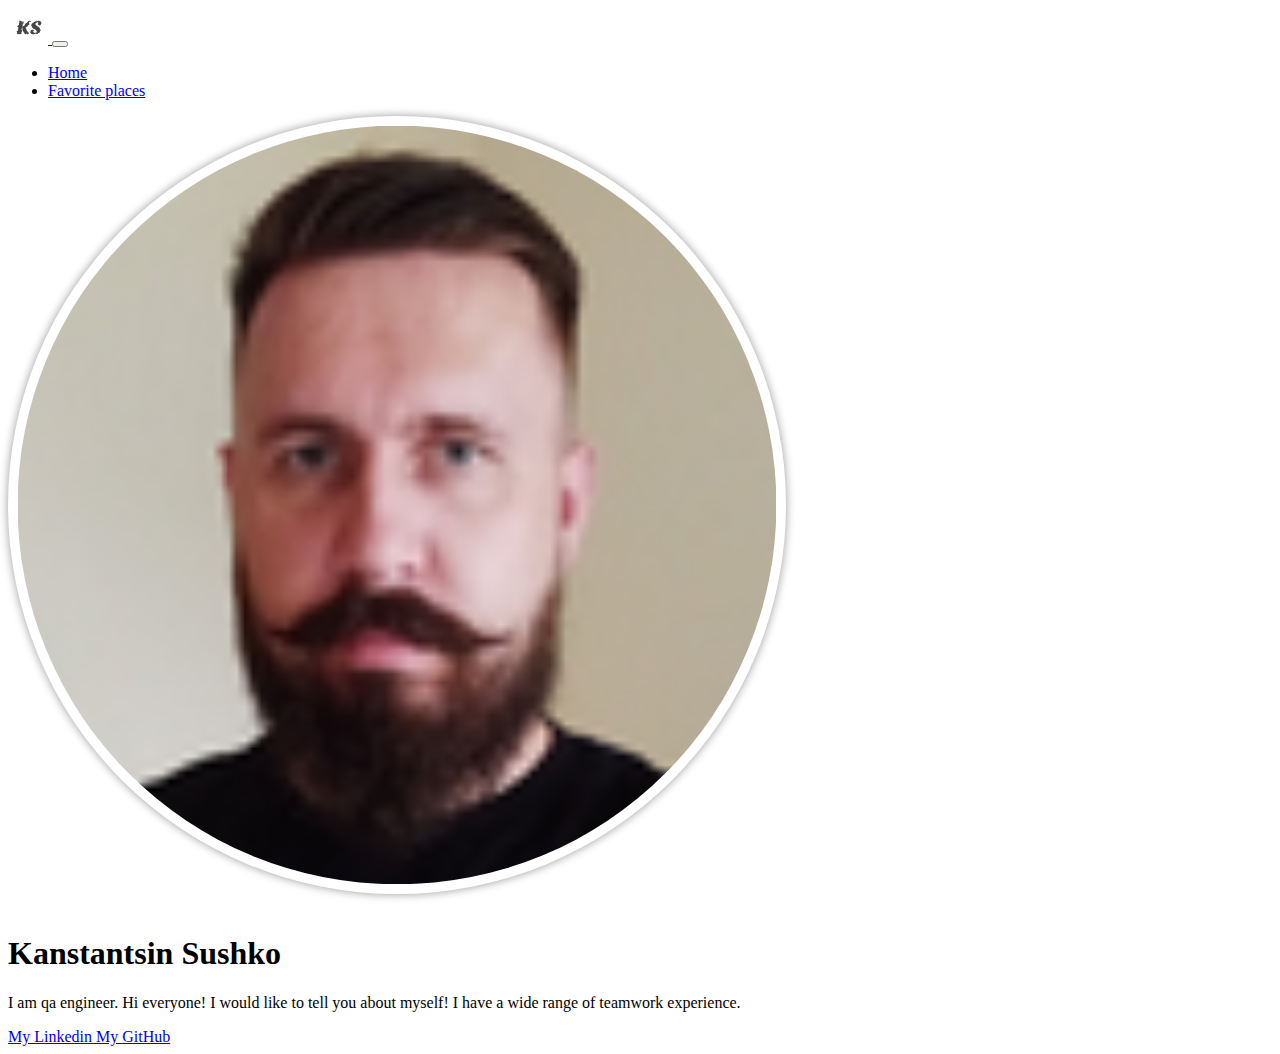
<file: index.html>
<!DOCTYPE html>
<html lang="en">
  <head>
    <meta charset="UTF-8" />
    <meta name="viewport" content="width=device-width, initial-scale=1.0" />
    <title>Kanstantsin Sushko</title>
    <link
      href="https://cdn.jsdelivr.net/npm/bootstrap@5.1.3/dist/css/bootstrap.min.css"
      rel="stylesheet"
      integrity="sha384-1BmE4kWBq78iYhFldvKuhfTAU6auU8tT94WrHftjDbrCEXSU1oBoqyl2QvZ6jIW3"
      crossorigin="anonymous"
    />
    <script
      src="https://cdn.jsdelivr.net/npm/bootstrap@5.1.3/dist/js/bootstrap.bundle.min.js"
      integrity="sha384-ka7Sk0Gln4gmtz2MlQnikT1wXgYsOg+OMhuP+IlRH9sENBO0LRn5q+8nbTov4+1p"
      crossorigin="anonymous"
    ></script>
    <link rel="apple-touch-icon" sizes="180x180" href="/apple-touch-icon.png" />
    <link rel="icon" type="image/png" sizes="32x32" href="/favicon-32x32.png" />
    <link rel="icon" type="image/png" sizes="16x16" href="/favicon-16x16.png" />
    <link rel="manifest" href="/site.webmanifest" />
    <style>
      .rounded-img {
        width: 60%;
        border-radius: 50%;
        box-shadow: 0 0 10px rgba(0, 0, 0, 0.4);
        padding: 0.6em;
        margin-bottom: 1em;
      }
    </style>
  </head>
  <body>
    <nav class="navbar navbar-expand-lg navbar-dark bg-dark">
      <div class="container">
        <a class="navbar-bra nd p-0" href="#">
          <img src="KS.png" alt="logo" width="40" />
        </a>
        <button
          class="navbar-toggler"
          type="button"
          data-bs-toggle="collapse"
          data-bs-target="#navbarNav"
          aria-controls="navbarNav"
          aria-expanded="false"
          aria-label="Toggle navigation"
        >
          <span class="navbar-toggler-icon"></span>
        </button>
        <div class="collapse navbar-collapse" id="navbarNav">
          <ul class="navbar-nav">
            <li class="nav-item">
              <a class="nav-link active" aria-current="page" href="/">Home</a>
            </li>
            <li class="nav-item">
              <a class="nav-link" href="places.html">Favorite places</a>
            </li>
          </ul>
        </div>
      </div>
    </nav>

    <div class="container text-center my-5">
      <div class="row">
        <div class="col-lg-4 col-md-8 mx-auto">
          <img class="rounded-img" src="download.png" alt="Kanstantsin" />
          <h1 class="fw-light">Kanstantsin Sushko</h1>
          <p class="lead text-muted">
            I am qa engineer. Hi everyone! I would like to tell you about
            myself! I have a wide range of teamwork experience.
          </p>
          <a
            href="https://www.linkedin.com/mynetwork/"
            target="_blank"
            class="btn btn-primary"
          >
            My Linkedin
          </a>
          <a
            href="https://github.com/KanstantsinQ"
            target="_blank"
            class="btn btn-secondary"
          >
            My GitHub
          </a>
        </div>
      </div>
    </div>
  </body>
</html>
</file>
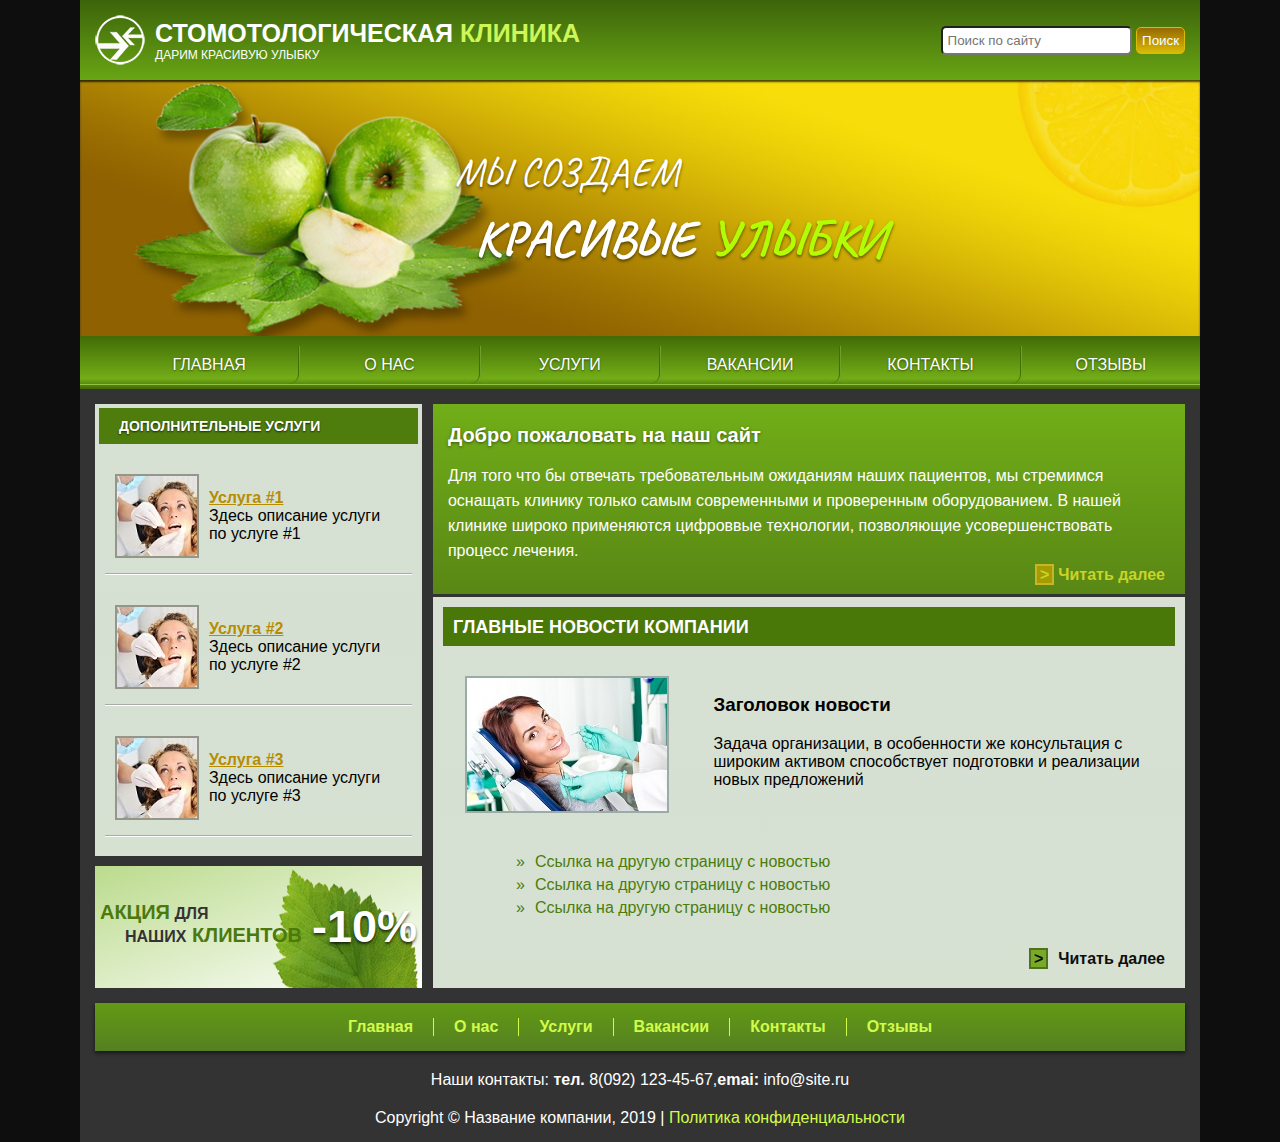
<file: new_project/new_1.html>
<!DOCTYPE html>
<html>
  <head>
    <meta http-equiv="content-type" content="text/html; charset=utf-8" />
    <meta name="keywords" content="моя страница html-страница, web-документ" />
    <meta name="description" content="Моя первая html-страница" />
    <link
      href="https://fonts.googleapis.com/css2?family=Caveat:wght@400;500;600;700&display=swap"
      rel="stylesheet"
    />
    <link rel="shortcut icon" type="image/png" href="favicon-32x32.png" />
    <link rel="stylesheet" type="text/css" href="new_1.css" />
  </head>
  <body>
    <div class="container">
      <header>
        <div class="top">
          <div class="logo">
            <img src="images/logo.png" alt="logo" />
            <div>
              <p>
                <span>Стомотологическая</span>
                <span>Клиника</span>
              </p>
              <p>Дарим красивую улыбку</p>
            </div>
          </div>
          <form action="" method="post">
            <input type="text" placeholder="Поиск по сайту" />
            <button type="submit">Поиск</button>
          </form>
        </div>
        <div class="banner">
          <div>
            <p>Мы создаем</p>
            <p>Красивые <span>улыбки</span></p>
          </div>
        </div>
        <nav>
          <ul>
            <li><a href="#">Главная</a></li>
            <li><a href="#">О нас</a></li>
            <li><a href="#">Услуги</a></li>
            <li><a href="#">Вакансии</a></li>
            <li><a href="#">Контакты</a></li>
            <li><a href="#">Отзывы</a></li>
          </ul>
        </nav>
      </header>
      <div class="bottom_side">
        <div class="content">
          <div class="content_left">
            <section>
              <h3>Дополнительные услуги</h3>
              <article>
                <img src="images/services.jpg" alt="servis" />
                <div>
                  <p><a href="#">Услуга #1</a></p>
                  <p>Здесь описание услуги по услуге #1</p>
                </div>
              </article>
              <article>
                <img src="images/services.jpg" alt="servis" />
                <div>
                  <p><a href="#">Услуга #2</a></p>
                  <p>Здесь описание услуги по услуге #2</p>
                </div>
              </article>
              <article>
                <img src="images/services.jpg" alt="servis" />
                <div>
                  <p><a href="#">Услуга #3</a></p>
                  <p>Здесь описание услуги по услуге #3</p>
                </div>
              </article>
            </section>
            <div class="bottom">
              <div class="left">
                <p><span>Акция</span> для</p>
                <p>Наших<span> клиентов</span></p>
              </div>
              <div class="right">
                <p>-10%</p>
              </div>
            </div>
          </div>
          <div class="content_right">
            <div class="top">
              <h2>Добро пожаловать на наш сайт</h2>
              <p>
                Для того что бы отвечать требовательным ожиданиям наших
                пациентов, мы стремимся оснащать клинику только самым
                современными и проверенным оборудованием. В нашей клинике широко
                применяются цифроввые технологии, позволяющие усовершенствовать
                процесс лечения.
              </p>
              <a href="#">Читать далее</a>
            </div>
            <div class="bottom">
              <h2>Главные новости компании</h2>
              <div class="news">
                <img src="images/news.jpg" alt="news" />
                <div class="descripcion">
                  <h3>Заголовок новости</h3>
                  <p>
                    Задача организации, в особенности же консультация с широким
                    активом способствует подготовки и реализации новых
                    предложений
                  </p>
                </div>
              </div>
              <div class="news_links">
                <a href="#">Ссылка на другую страницу с новостью</a>
                <a href="#">Ссылка на другую страницу с новостью</a>
                <a href="#">Ссылка на другую страницу с новостью</a>
              </div>
              <a href="#">Читать далее</a>
            </div>
          </div>
        </div>
        <footer>
          <nav>
            <ul>
              <li><a href="#">Главная</a></li>
              <li><a href="#">О нас</a></li>
              <li><a href="#">Услуги</a></li>
              <li><a href="#">Вакансии</a></li>
              <li><a href="#">Контакты</a></li>
              <li><a href="#">Отзывы</a></li>
            </ul>
            <p>
              Наши контакты: <b>тел.</b> 8(092) 123-45-67,<b>emai:</b>
              info@site.ru
            </p>
            <p>
              Copyright &copy; Название компании, 2019 |
              <a href="#">Политика конфиденциальности</a>
            </p>
          </nav>
        </footer>
      </div>
    </div>
  </body>
</html>
</file>
<file: new_project/new_1.css>
body {
  padding: 0;
  margin: 0;
  font-family: arial;
}

.container {
  background: #0e0e0e;
  padding: 0 80px;
}

header .top {
  display: flex;
  background: linear-gradient(#3c640b, #69a514);
  justify-content: space-between;
  align-items: center;
  padding: 15px;
}

.logo {
  display: flex;
  align-items: center;
}

.logo img {
  margin-right: 10px;
}

.logo p {
  margin: 0;
}

.logo p span {
  font-weight: bold;
}
.logo p:first-child {
  color: white;
  font-size: 25px;
  text-transform: uppercase;
}

.logo p span:last-child {
  color: #cdf658;
}

.logo p:last-child {
  text-transform: uppercase;
  color: white;
  font-size: 12px;
}

header .top form input {
  padding: 5px;
  border: 1 px solid #dcdcdc;
  border-radius: 5px;
  outline: none;
}

header .top form button {
  background: linear-gradient(#966903, #dbbb04);
  color: white;
  border: 1px solid #dbbb04;
  border-radius: 5px;
  padding: 5px;
}

.banner {
  box-shadow: inset 0 2px 2px rgba(0, 0, 0, 0.7);
  background: url(images/banner.jpg) no-repeat center center/cover;
  height: 20vw;
  display: flex;
  justify-content: center;
  align-items: center;
}

.banner div {
  margin-left: 60px;
  font-family: "Caveat", cursive;
}

.banner div p {
  margin: 10px 0;
  color: white;
  text-transform: uppercase;
  text-shadow: 0 2px 3px rgba(0, 0, 0, 0.5);
}

.banner div p:first-child {
  font-size: 40px;
}

.banner div p:last-child {
  font-weight: bold;
  font-size: 50px;
  text-indent: 20px;
}

.banner div p:last-child span {
  color: #b2fd04;
}

header nav {
  background: linear-gradient(#416b06, #73ad18 80%, #416b06);
  padding: 10px 0 4px;
}

header nav ul {
  display: flex;
  justify-content: center;
  border-bottom: 1px solid #92c141;
  margin: 0;
}

header nav ul li {
  list-style-type: none;
  border-right: 1px solid #3f7003;
  border-left: 1px solid #6ea12b;
  padding: 10px 0;
  flex-basis: 100%;
  text-align: center;
  border-radius: 0 0 10px 10px;
}

header nav ul li:first-child {
  border-left: none;
}

header nav ul li:last-child {
  border-right: none;
}

header nav ul li a {
  color: white;
  text-decoration: none;
  text-transform: uppercase;
  text-shadow: 0 1px 2px rgba(0, 0, 0, 0.5);
}

.bottom_side {
  background: #333333;
  padding: 15px;
}
.content {
  display: flex;
  justify-content: space-between;
}

.content_left {
  flex-basis: 30%;
}

.content_left section {
  background: linear-gradient(#d7e0d3, #d6e1d2);
  padding: 4px;
}

.content_left section h3 {
  text-transform: uppercase;
  color: white;
  background: #4e7d0e;
  font-size: 14px;
  text-shadow: 0 1px 2px rgba(0, 0, 0, 0.7);
  padding: 10px 20px;
  margin: 0;
}

.content_left article {
  display: flex;
  align-items: center;
  width: 90%;
  margin: 15px auto;
  padding: 15px 10px;
  border-bottom: 2px groove white;
}

.content_left article img {
  border: 2px solid #949788;
  margin-right: 10px;
}

.content_left article p {
  margin: 0;
}

.content_left article p a {
  color: #b68d02;
  font-weight: bold;
}

.content_left .bottom {
  background: url(images/mini-banner.png) no-repeat right 5%,
    linear-gradient(to bottom right, #bbdb8d, #fff);

  padding: 35px 0;
  margin-top: 10px;
  display: flex;
  justify-content: space-around;
}

.content_left .bottom .left p {
  text-transform: uppercase;
  color: #333333;
  font-weight: bold;
  margin: 0;
}

.content_left .bottom .left p:last-of-type {
  margin-left: 25px;
}

.content_left .bottom .left span {
  font-size: 20px;
  color: #4c790d;
}

.content_left .bottom .right p {
  color: white;
  font-size: 45px;
  margin: 0;
  font-weight: bold;
  text-shadow: 0 2px 3px rgba(0, 0, 0, 0.7);
}

.content_right {
  display: flex;
  flex-direction: column;
  flex-basis: 69%;
  justify-content: space-between;
}

.content_right .top {
  background: linear-gradient(#71ae18, #598715);
  flex-basis: 31%;
  padding: 15px;
  box-sizing: border-box;
  position: relative;
}
.content_right .top h2 {
  color: #fff;
  font-size: 20px;
  margin: 5px 0;
  text-shadow: 0 1px 3px rgba(0, 0, 0, 0.5);
}

.content_right .top p {
  color: white;
  line-height: 25px;
}

.content_right .top a {
  color: #c8d427;
  font-weight: bold;
  text-decoration: none;
  position: absolute;
  bottom: 10px;
  right: 20px;
}

.content_right .top a::before {
  content: "\003E";
  margin-right: 4px;
  border: 2px solid #c8b427;
  padding: 0 3px;
  background: #a49c00;
}
.content_right .bottom {
  flex-basis: 67%;
  background: linear-gradient(#d7e0d3, #d6e1d2);
  padding: 10px;
  box-sizing: border-box;
  position: relative;
}

.content_right .bottom h2 {
  color: #fff;
  text-transform: uppercase;
  font-size: 18px;
  background: #4a7808;
  margin: 0;
  padding: 10px 10px 8px;
}

.content_right .bottom .news {
  display: flex;
  justify-content: space-around;
  margin-top: 30px;
}

.content_right .bottom .news img {
  border: 2px solid #9baba8;
}

.content_right .bottom .news .descripcion {
  flex-basis: 60%;
}

.content_right .bottom .news_links a {
  display: block;
  text-decoration: none;
  margin: 5px 0;
  color: #4b7c0c;
}

.content_right .bottom .news_links {
  width: 80%;
  margin: 40px auto 0;
}

.content_right .bottom .news_links a:hover {
  text-decoration: underline;
}

.content_right .bottom .news_links a::before {
  content: "\00BB";
  margin-right: 10px;
}

.content_right .bottom > a {
  color: #0e0e0e;
  font-weight: bold;
  text-decoration: none;
  position: absolute;
  right: 20px;
  bottom: 20px;
}

.content_right .bottom > a::before {
  content: "\003E";
  margin-right: 10px;
  border: 2px solid #50721d;
  padding: 0 3px;
  background: #77aa27;
}

footer {
  margin-top: 15px;
}
footer ul {
  display: flex;
  background: linear-gradient(#629a13, #558022);
  margin: 0;
  padding: 15px 0;
  justify-content: center;
  box-shadow: 0 2px 4px rgba(0, 0, 0, 0.6);
}

footer ul li {
  list-style-type: none;
  border-right: 1px solid #d1fb4a;
  padding: 0 20px;
}

footer ul li:last-child {
  border: none;
}

footer ul li a {
  text-decoration: none;
  color: #d1fb4a;
  font-weight: bold;
  text-align: center;
}

footer ul li a:hover {
  text-decoration: underline;
}

footer p {
  color: white;
  margin: 20px 0 0;
  text-align: center;
}

footer p a {
  text-decoration: none;
  color: #d1fb4a;
}

footer p a:hover {
  text-decoration: underline;
}
</file>
